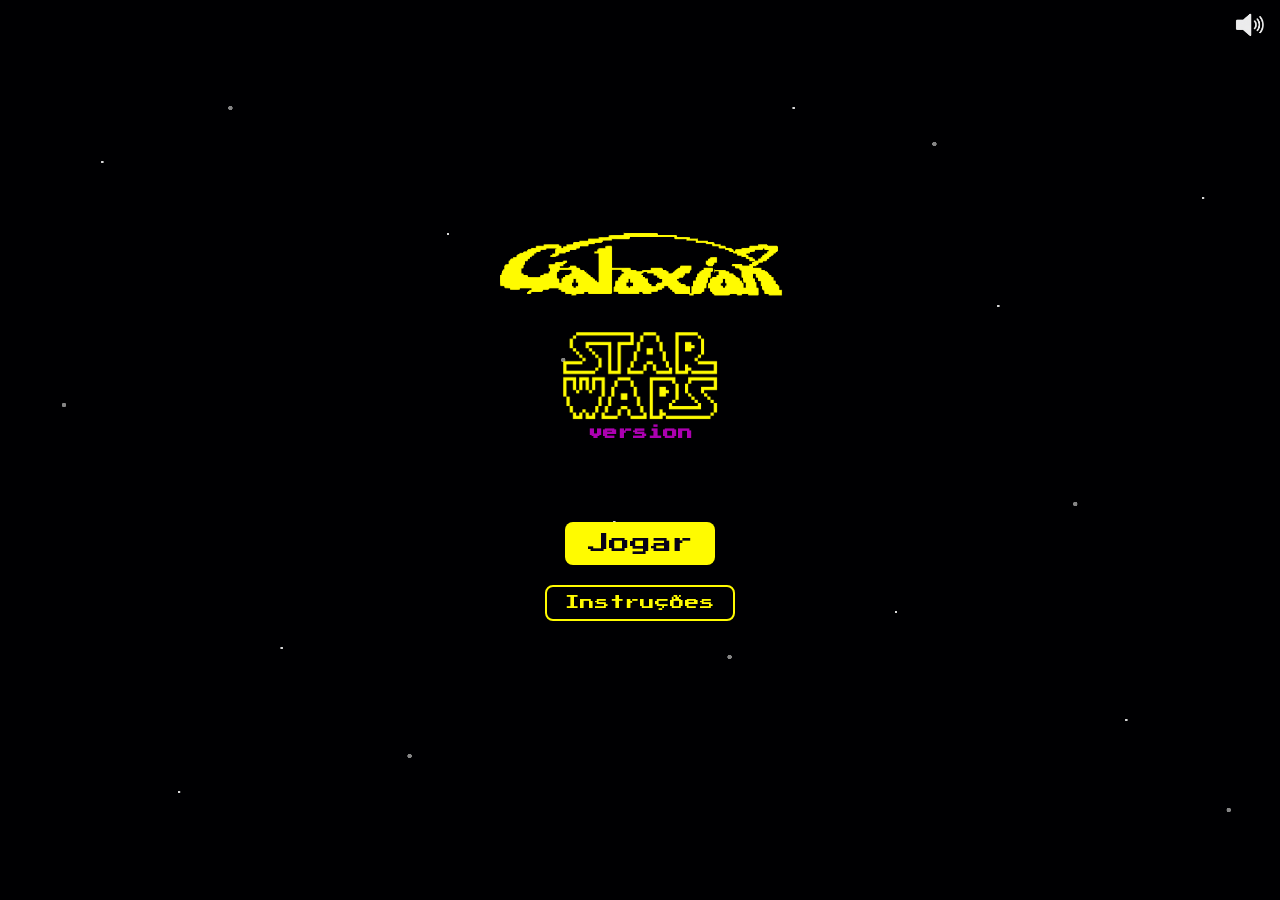
<file: index.html>
<!DOCTYPE html>
<html lang="pt-BR">
<head>
  <meta charset="UTF-8">
  <meta name="viewport" content="width=device-width, initial-scale=1.0">
  <title>Redirecionando...</title>
  <meta http-equiv="refresh" content="0; url=./menu/menu.html">
  <script>
    window.location.replace('./menu/menu.html');
  </script>
</head>
<body>
  <p>Redirecionando para o menu...</p>
  <p>Se nao redirecionar, <a href="./menu/menu.html">clique aqui</a>.</p>
</body>
</html>
</file>
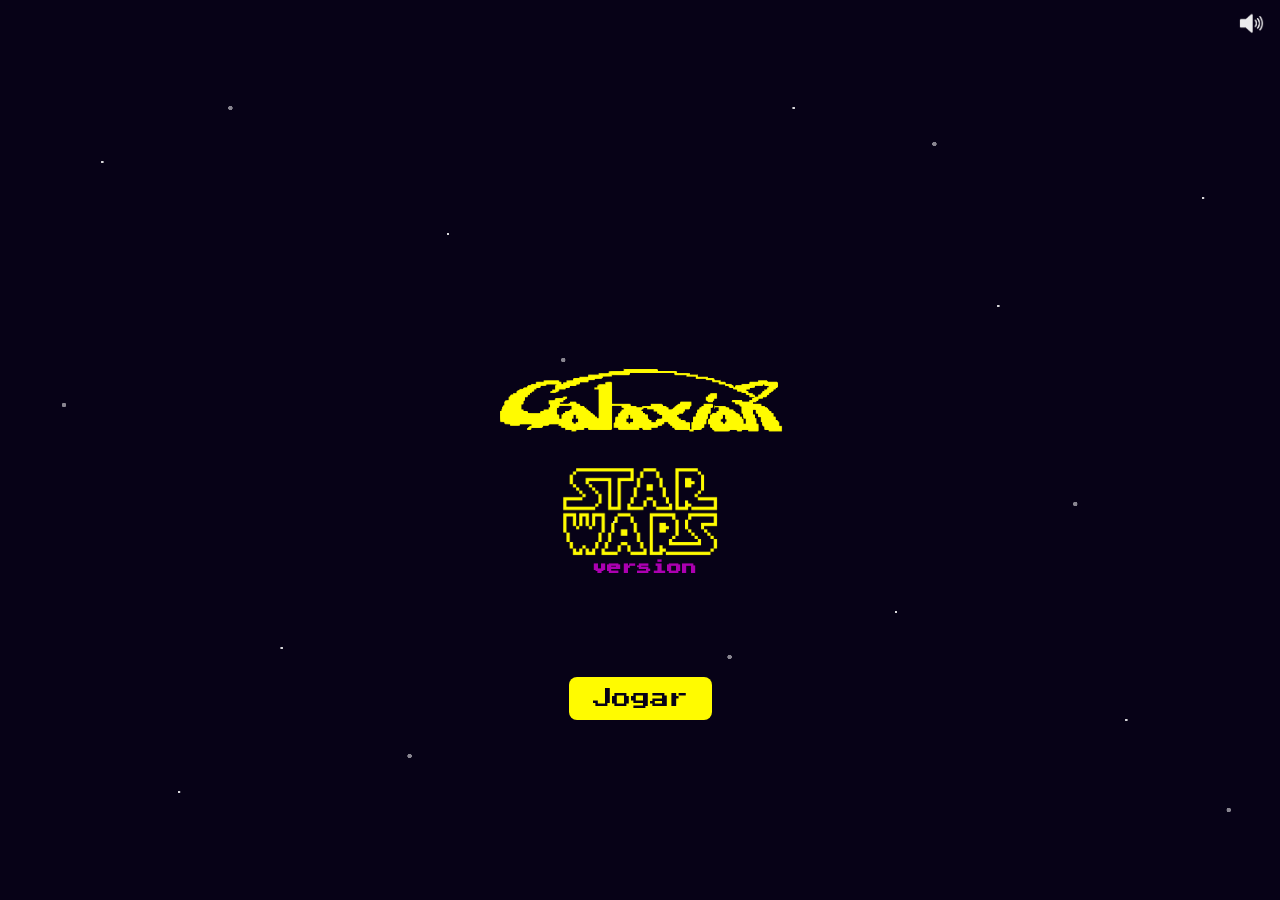
<file: menu/index.html>
<!DOCTYPE html>
<html lang="PT-BR">
<head>
    <meta charset="UTF-8">  
    <meta name="viewport" content="width=device-width, initial-scale=1.0">
    <meta name="author" content="AugustoOS">
    <title>MENU</title>
    <link rel="stylesheet" href="index_style.css">
    <script src="index.js" defer></script>
</head>
<body>
    <div class="menu-container">
        <div class="icon-row">
            <img src="../images/Galaxian_icon.png" alt="Galaxian Icon" class="galaxian-logo">
            <img src="../images/StarWars_icon.png" alt="Star Wars Icon" class="starwars-logo">
            <span class="icon-version">version</span>
        </div>
        <button class="but-start">
            <div>Jogar</div>
        </button>
    </div>
    <button id="mute-btn">
        <img id="mute-icon" src="../images/mute.png" alt="Mute">
    </button>
    <audio src="../sounds/Earl Vickers - Star Wars Theme (Atari 2600).mp3" autoplay loop></audio>
</body>
</html>
</file>
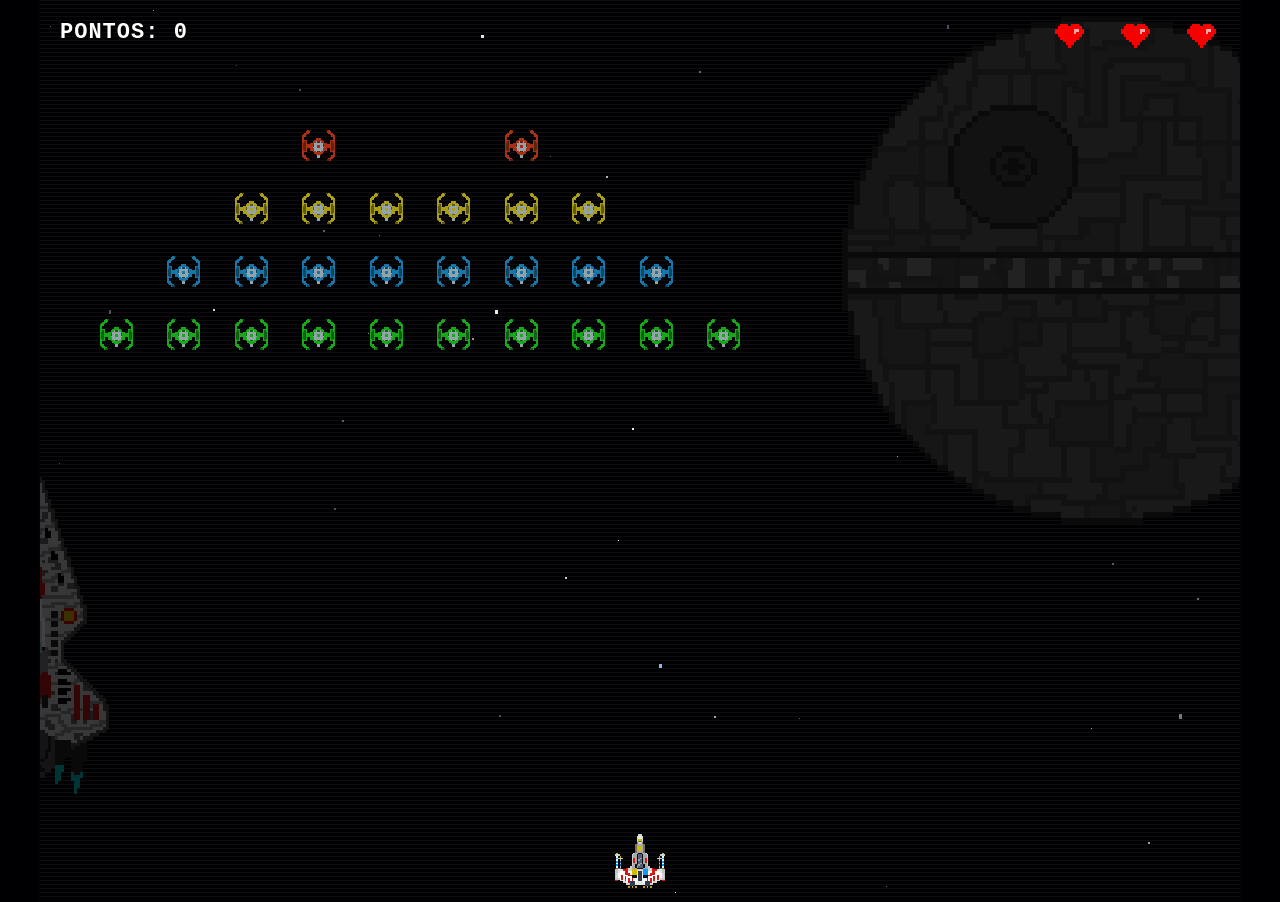
<file: game/game.html>
<!DOCTYPE html>
<html lang="PT-BR">
<head>
    <meta charset="UTF-8">  
    <meta name="viewport" content="width=device-width, initial-scale=1.0">
    <meta name="author" content="AugustoOS">
    <title>Galaxian</title>

    <link rel="stylesheet" href="game_style.css">
    <script src="../libs/math.js" defer></script>
    <script src="../libs/webgl.js" defer></script>
    <script src="game_structs.js" defer></script>
    <script src="game_boundary.js" defer></script>
    <script src="game_enemy_layout.js" defer></script>
    <script src="game_enemy_brakes.js" defer></script>
    <script src="game_player.js" defer></script>
    <script src="game_scoring.js" defer></script>
    <script src="game_enemy_collision.js" defer></script>
    <script src="game_background.js" defer></script>
    <script src="game.js" defer></script>
</head>
<body>
    <div class="game-frame">
        <div class="starfield" aria-hidden="true"></div>
        <img class="bg-art bg-deathstar" src="../images/deathstar.png">
        <img class="bg-art bg-star-destroyer" src="../images/star destroyer.png">
        <canvas class="canvas"></canvas>
        <img class="player-ship" src="../images/nave player.png">
        <img class="shot_player" src="../images/shot player.png">
        <img class="shot_enemy" src="../images/shot enemy.png">
        <img class="life-icon" src="../images/life point.png">
        <div class="score-board">PONTOS: <span class="score-value">0</span></div>
        <div class="lives-board"></div>
    </div>
</body>
</html>
</file>
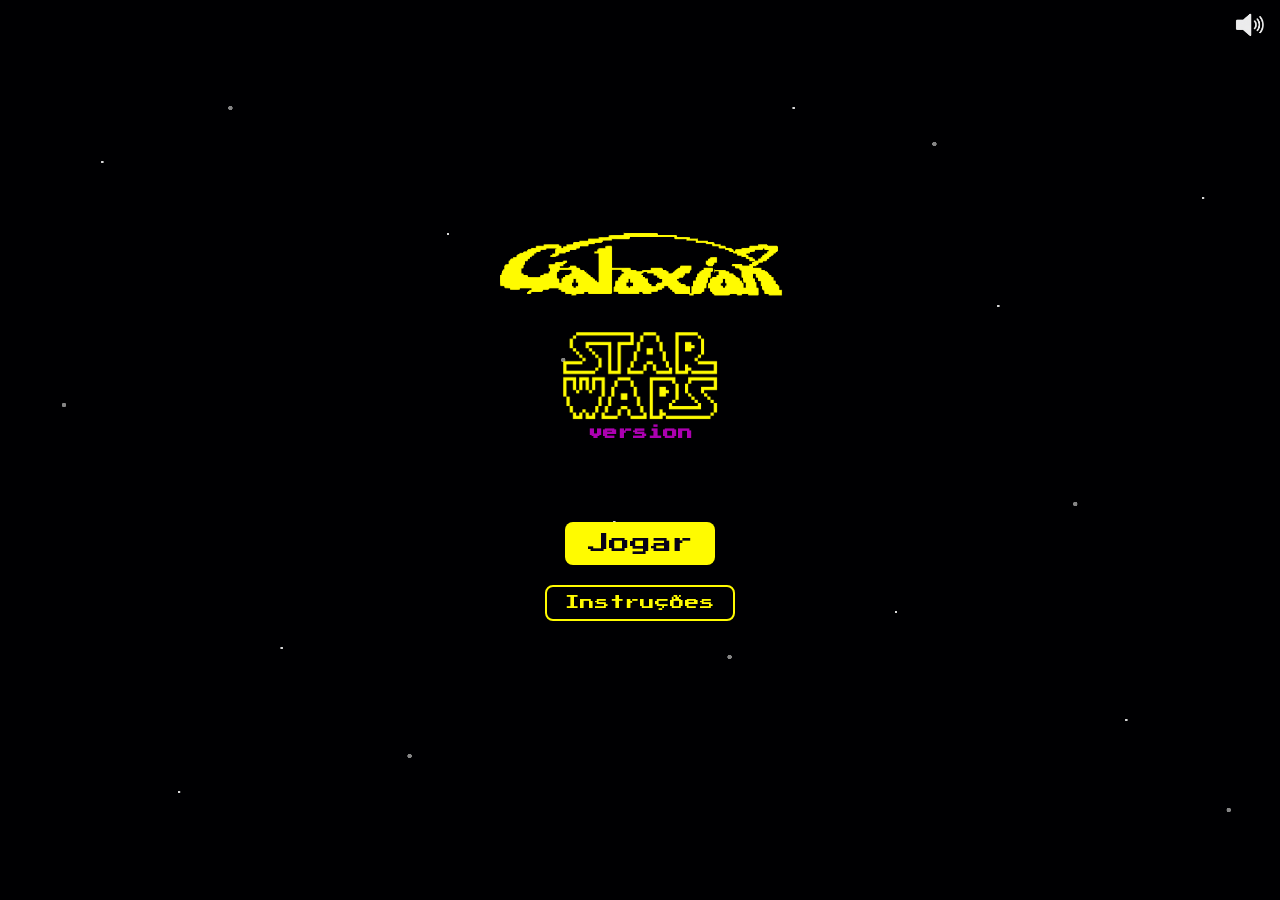
<file: menu/menu.html>
<!DOCTYPE html>
<html lang="PT-BR">
<head>
    <meta charset="UTF-8">  
    <meta name="viewport" content="width=device-width, initial-scale=1.0">
    <meta name="author" content="AugustoOS">
    <title>Galaxian - Menu</title>
    <link rel="stylesheet" href="menu_style.css">
    <script src="menu.js" defer></script>
</head>
<body>
    <div class="launch-sequence" aria-hidden="true" hidden>
        <img src="../images/star destroyer.png" alt="" class="launch-destroyer">
        <img src="../images/nave player.png" alt="" class="launch-player">
    </div>

    <div class="menu-container">
        <div class="icon-row">
            <img src="../images/Galaxian_icon.png" alt="Galaxian Icon" class="galaxian-logo">
            <img src="../images/StarWars_icon.png" alt="Star Wars Icon" class="starwars-logo">
            <span class="icon-version">version</span>
        </div>
        <div class="menu-buttons" id="menu-main">
            <button class="but-start" id="play-btn">
                <div>Jogar</div>
            </button>
            <button class="but-instructions" id="instructions-btn">
                <div>Instruções</div>
            </button>
        </div>

        <div class="menu-buttons menu-mode hidden" id="menu-mode" hidden>
            <button class="but-back" id="back-btn">← Voltar</button>
            <button class="but-start" id="arcade-btn">
                <div>Arcade</div>
            </button>
            <button class="but-campain" id="campain-btn">
                <div>Campanha </div>
                <div id="construction">(Em construção)</div>
            </button>
        </div>
    </div>

    <!-- Painel de Instruções -->
    <div class="instructions-overlay" id="instructions-overlay" hidden>
        <div class="instructions-panel">
            <button class="close-btn" id="close-instructions">✕</button>

            <h2 class="instructions-title">Como Jogar</h2>

            <div class="instructions-description">
                <p>
                    Derrote todas as naves inimigas antes que elas alcancem você. Cuidado com as formações de ataque — algumas naves mergulham em sua direção!
                </p>
            </div>

            <div class="keys-section">
                <h3 class="keys-title">Controles</h3>
                <div class="keys-grid">
                    <div class="key-item">
                        <img src="../images/left.png" alt="Seta Esquerda" class="key-img">
                        <span class="key-label">Mover<br>Esquerda</span>
                    </div>
                    <div class="key-item">
                        <img src="../images/right.png" alt="Seta Direita" class="key-img">
                        <span class="key-label">Mover<br>Direita</span>
                    </div>
                    <div class="key-item">
                        <img src="../images/space_type.png" alt="Espaço" class="key-img key-space">
                        <span class="key-label">Atirar</span>
                    </div>
                </div>
            </div>
        </div>
    </div>

    <button id="mute-btn">
        <img id="mute-icon" src="../images/mute.png" alt="Mute">
    </button>
    <audio src="../sounds/Earl Vickers - Star Wars Theme (Atari 2600).mp3" autoplay loop></audio>
</body>
</html>
</file>
<file: menu/index_style.css>
@import url('https://fonts.googleapis.com/css2?family=Press+Start+2P&display=swap');

@keyframes entrance {
    0% {
        transform: translate(-50%, 100vh);
        opacity: 1;
    }
    100% {
        transform: translate(-50%, -20vh);
        opacity: 1;
    }
}

body {
    margin: 0;
    display: flex;
    flex-direction: column;
    align-items: center;
    justify-content: start;
    min-height: 100vh;
    background: #070217;
    font-family: 'Press Start 2P', Arial, sans-serif;
    overflow: hidden;
    position: relative;
}

body::before,
body::after {
    content: '';
    position: fixed;
    inset: 0;
    pointer-events: none;
}

body::before {
    background-image:
        radial-gradient(circle at 8% 18%, #ffffff 0 1px, transparent 1.5px),
        radial-gradient(circle at 22% 72%, #ffffff 0 1px, transparent 1.5px),
        radial-gradient(circle at 35% 26%, #ffffff 0 1px, transparent 1.5px),
        radial-gradient(circle at 48% 58%, #ffffff 0 1px, transparent 1.5px),
        radial-gradient(circle at 62% 12%, #ffffff 0 1px, transparent 1.5px),
        radial-gradient(circle at 78% 34%, #ffffff 0 1px, transparent 1.5px),
        radial-gradient(circle at 88% 80%, #ffffff 0 1px, transparent 1.5px),
        radial-gradient(circle at 94% 22%, #ffffff 0 1px, transparent 1.5px),
        radial-gradient(circle at 14% 88%, #ffffff 0 1px, transparent 1.5px),
        radial-gradient(circle at 70% 68%, #ffffff 0 1px, transparent 1.5px);
    opacity: 0.85;
}

body::after {
    background-image:
        radial-gradient(circle at 5% 45%, rgba(255, 255, 255, 0.95) 0 2px, transparent 2.5px),
        radial-gradient(circle at 18% 12%, rgba(255, 255, 255, 0.95) 0 2px, transparent 2.5px),
        radial-gradient(circle at 32% 84%, rgba(255, 255, 255, 0.95) 0 2px, transparent 2.5px),
        radial-gradient(circle at 44% 40%, rgba(255, 255, 255, 0.95) 0 2px, transparent 2.5px),
        radial-gradient(circle at 57% 73%, rgba(255, 255, 255, 0.95) 0 2px, transparent 2.5px),
        radial-gradient(circle at 73% 16%, rgba(255, 255, 255, 0.95) 0 2px, transparent 2.5px),
        radial-gradient(circle at 84% 56%, rgba(255, 255, 255, 0.95) 0 2px, transparent 2.5px),
        radial-gradient(circle at 96% 90%, rgba(255, 255, 255, 0.95) 0 2px, transparent 2.5px);
    opacity: 0.55;
}

.menu-container {
    position: fixed;
    bottom: 0;
    left: 50%;
    display: flex;
    flex-direction: column;
    align-items: center;
    animation: entrance 5s cubic-bezier(0.25, 0.46, 0.45, 0.94) forwards;
    z-index: 1;
}

.icon-row {
    display: flex;
    flex-direction: column;
    gap: 5px;
    align-items: center;
    justify-content: center;
}

.galaxian-logo {
    width: 300px;
    height: auto;
}

.starwars-logo {
    margin-top: 20px;
    width: 160px;
    height: auto;
}

.icon-version {
    color: #ac00b1;
    font-size: 0.9rem;
    font-weight: bold;
    margin-left: 8px;
    font-family: 'Press Start 2P', 'Courier New', monospace;
    letter-spacing: 1px;
    transform: translateY(-2px);
    white-space: nowrap;
    right: 10px;
    z-index: 10;
    border: none;
    background: transparent;
    cursor: pointer;
}

#mute-btn {
    position: fixed;
    top: 10px;
    right: 10px;
    z-index: 10;
    border: none;
    background: transparent;
    cursor: pointer;
}

#mute-btn img {
    width: 25px;
    height: 25px;
    filter: invert(1);
}

.but-start {
    margin-top: 100px;
    padding: 12px 24px;
    font-size: 1.2rem;
    color: #070217;
    background: #FFFB00;
    border: none;
    border-radius: 8px;
    cursor: pointer;
    transition: background 0.3s ease, color 0.3s ease;
    font-family: 'Press Start 2P', Arial, sans-serif;
}
</file>
<file: game/game_style.css>
@import url('https://fonts.googleapis.com/css2?family=Press+Start+2P&display=swap');

html, body {
	width: 100%;
	height: 100%;
	margin: 0;
}

/* #000002 em vez de #000000 — preto puro some em alguns monitores, esse garante contraste */
body {
	display: flex;
	align-items: center;
	justify-content: center;
	overflow: hidden;
	background: #000002;
}

@keyframes gameFadeIn {
	0% {
		opacity: 0;
	}
	100% {
		opacity: 1;
	}
}

@keyframes gameDarken {
	0% {
		opacity: 0;
	}
	100% {
		opacity: 1;
	}
}

.game-frame {
	position: relative;
	/* min() faz o letterbox automatico: limita pela largura ou pela altura, o que apertar primeiro */
	width: min(100vw, calc(100vh * 4 / 3));
	height: min(100vh, calc(100vw * 3 / 4));
	aspect-ratio: 4 / 3;
	overflow: hidden;
	/* começa invisivel — a animacao gameFadeIn que revela */
	opacity: 0;
	animation: gameFadeIn 0.7s ease-out forwards;
	/* scanlines sutis sobre o fundo escuro, da aquela vibe de CRT */
	background:
		repeating-linear-gradient(
			180deg,
			rgba(255, 255, 255, 0.05) 0px,
			rgba(255, 255, 255, 0.05) 1px,
			transparent 1px,
			transparent 4px
		),
		#000002;
	border: 2px solid #020206;
}

/* overlay fixo que cobre a tela toda durante a transicao de saida — z-index alto pra ficar na frente de tudo */
.screen-transition-game {
	position: fixed;
	inset: 0;
	background: #000;
	z-index: 2000;
	/* invisivel por padrao, so aparece quando o JS adiciona a classe --active */
	opacity: 0;
	pointer-events: none;
}

.screen-transition-game--active {
	animation: gameDarken 1s ease forwards;
}

.starfield {
	position: absolute;
	inset: 0;
	overflow: hidden;
	pointer-events: none;
	z-index: 2;
	background: transparent;
}


@keyframes bg-float {
	0%   { transform: translate(0px, 0px); }
	25%  { transform: translate(5px, -4px); }
	50%  { transform: translate(0px, -8px); }
	75%  { transform: translate(-5px, -4px); }
	100% { transform: translate(0px, 0px); }
}

.bg-art {
	position: absolute;
	pointer-events: none;
	image-rendering: pixelated;
	filter: brightness(0.37) contrast(1.05);
	z-index: 3;
	animation: bg-float 9s ease-in-out infinite;
}

.bg-deathstar {
	width: clamp(360px, 84vmin, 780px);
	height: auto;
	top: -12%;
	right: -20%;
	animation-delay: 0s;
}

/* animation-delay negativo faz a animacao comecar no meio — os dois objetos ficam fora de fase */
.bg-star-destroyer {
	width: clamp(200px, 54vmin, 410px);
	height: auto;
	bottom: 10%;
	left: -18%;
	animation-delay: -4.5s;
}

.star {
	position: absolute;
	/* tamanho e cor vem do JS via custom properties — cada estrela tem o seu proprio valor */
	width: var(--star-w, 2px);
	height: var(--star-h, 2px);
	background: var(--star-color, #dfe8ff);
	opacity: 0.8;
	image-rendering: pixelated;
	/* avisa o browser pra criar camada separada — evita repaint a cada frame do loop de animacao */
	will-change: transform, opacity;
}

.canvas {
	position: absolute;
	inset: 0;
	display: block;
	width: 100%;
	height: 100%;
	pointer-events: none;
	z-index: 5;
	background: transparent;
}

.player-ship {
	position: absolute;
	left: 50%;
	bottom: 24px;
	transform: translateX(-50%);
	width: clamp(16px, 5vmin, 48px);
	height: auto;
	pointer-events: none;
	image-rendering: pixelated;
	z-index: 5;
}

.shot_player {
	position: absolute;
	left: 0;
	top: 0;
	width: clamp(8px, 1.6%, 14px);
	height: auto;
	display: none;
	pointer-events: none;
	image-rendering: pixelated;
	z-index: 5;
}


.shot_enemy {
	position: absolute;
	left: 0;
	top: 0;
	width: 32px;
	height: auto;
	object-fit: contain;
	display: none;
	pointer-events: none;
	image-rendering: pixelated;
	z-index: 4;
}

.enemy-ship {
	position: absolute;
	width: clamp(30px, 5vmin, 60px);
	height: auto;
	pointer-events: none;
	image-rendering: pixelated;
	z-index: 4;
}


.score-board {
	position: absolute;
	top: clamp(20px, 0.8vmin, 40px);
	left: clamp(20px, 0.8vmin, 40px);
	color: #fff;
	font-family: 'Lucida Console', Monaco, monospace;
	font-size: clamp(10px, 2.5vmin, 22px);
	font-weight: 700;
	letter-spacing: 1px;
	text-shadow: 2px 2px 0 rgba(0, 0, 0, 0.95);
	z-index: 6;
	user-select: none;
}


.lives-board {
	position: absolute;
	top: clamp(3px, 0.8vmin, 8px);
	right: clamp(3px, 0.8vmin, 8px);
	display: flex;
	align-items: center;
	justify-content: flex-end;
	gap: clamp(3px, 0.8vmin, 8px);
	/* min-width fixo pra 3 icones — evita o placar pular de tamanho quando perde vida */
	min-width: calc(clamp(42px, 9.6vmin, 90px) * 3 + clamp(3px, 0.8vmin, 8px) * 2);
	z-index: 6;
	user-select: none;
}

.life-icon {
	width: clamp(42px, 9.6vmin, 90px);
	height: auto;
	image-rendering: pixelated;
	display: block;
	margin: -5%; /* sobreposicao leve entre icones, efeito de pilha */
}

.life-count {
	color: #fff;
	font-family: 'Press Start 2P', 'Lucida Console', monospace;
	font-size: clamp(8px, 2vmin, 18px);
	font-weight: 700;
	text-shadow: 2px 2px 0 rgba(0, 0, 0, 0.95);
	line-height: 1;
}


/* overlay fica no DOM mas invisivel — o JS adiciona --visible pra fazer o fade in */
.game-over-overlay {
	position: absolute;
	inset: 0;
	display: flex;
	align-items: center;
	justify-content: center;
	background: rgba(0, 0, 2, 0.82);
	z-index: 10;
	opacity: 0;
	transition: opacity 0.35s ease;
	pointer-events: none; /* bloqueado enquanto invisivel, habilitado junto com --visible */
}

.game-over-overlay--visible {
	opacity: 1;
	pointer-events: auto;
}

.game-over-box {
	display: flex;
	flex-direction: column;
	align-items: center;
	gap: clamp(12px, 2.8vmin, 26px);
	padding: clamp(24px, 5vmin, 52px) clamp(30px, 7vmin, 72px);
	background: #08021a;
	border: 2px solid #FFFB00;
	border-radius: 10px;
	box-shadow:
		0 0 32px rgba(255, 251, 0, 0.12),
		0 0 80px rgba(0, 0, 0, 0.7),
		inset 0 0 30px rgba(0, 0, 0, 0.5);
}

.game-over-title {
	margin: 0;
	color: #FFFB00;
	font-family: 'Press Start 2P', monospace;
	font-size: clamp(14px, 4vmin, 38px);
	letter-spacing: 3px;
	text-shadow:
		0 0 14px rgba(255, 251, 0, 0.55),
		2px 2px 0 rgba(0, 0, 0, 0.95);
}

.game-over-score {
	margin: 0;
	color: #ac00b1;
	font-family: 'Press Start 2P', monospace;
	font-size: clamp(8px, 1.8vmin, 16px);
	letter-spacing: 2px;
}

.game-over-score-value {
	color: #fff;
}

.game-over-buttons {
	display: flex;
	flex-direction: column;
	gap: clamp(10px, 1.8vmin, 18px);
	margin-top: clamp(6px, 1vmin, 12px);
	width: 100%;
}

.game-over-btn--primary {
	padding: clamp(8px, 1.2vmin, 14px) clamp(16px, 2.5vmin, 28px);
	font-size: clamp(7px, 1.4vmin, 13px);
	color: #070217;
	background: #FFFB00;
	border: none;
	border-radius: 8px;
	cursor: pointer;
	font-family: 'Press Start 2P', monospace;
	letter-spacing: 1px;
	transition: background 0.2s ease, transform 0.1s ease;
	text-align: center;
}

.game-over-btn--primary:hover,
.game-over-btn--primary:focus {
	background: #ffe600;
	transform: scale(1.04);
	outline: none;
}

.game-over-btn--secondary {
	padding: clamp(8px, 1.2vmin, 14px) clamp(16px, 2.5vmin, 28px);
	font-size: clamp(7px, 1.4vmin, 13px);
	color: #FFFB00;
	background: transparent;
	border: 2px solid #FFFB00;
	border-radius: 8px;
	cursor: pointer;
	font-family: 'Press Start 2P', monospace;
	letter-spacing: 1px;
	transition: background 0.2s ease, transform 0.1s ease;
	text-align: center;
}

.game-over-btn--secondary:hover,
.game-over-btn--secondary:focus {
	background: rgba(255, 251, 0, 0.1);
	transform: scale(1.04);
	outline: none;
}


/* mesmo esquema do game-over — invisivel por padrao, JS adiciona --visible */
.pause-overlay {
	position: absolute;
	inset: 0;
	display: flex;
	align-items: center;
	justify-content: center;
	background: rgba(0, 0, 2, 0.82);
	z-index: 10;
	opacity: 0;
	transition: opacity 0.35s ease;
	pointer-events: none;
}

.pause-overlay--visible {
	opacity: 1;
	pointer-events: auto;
}

.pause-box {
	display: flex;
	flex-direction: column;
	align-items: center;
	gap: clamp(12px, 2.8vmin, 26px);
	padding: clamp(24px, 5vmin, 52px) clamp(30px, 7vmin, 72px);
	background: #08021a;
	border: 2px solid #FFFB00;
	border-radius: 10px;
	box-shadow:
		0 0 32px rgba(255, 251, 0, 0.12),
		0 0 80px rgba(0, 0, 0, 0.7),
		inset 0 0 30px rgba(0, 0, 0, 0.5);
}

.pause-title {
	margin: 0;
	color: #FFFB00;
	font-family: 'Press Start 2P', monospace;
	font-size: clamp(14px, 4vmin, 38px);
	letter-spacing: 3px;
	text-shadow:
		0 0 14px rgba(255, 251, 0, 0.55),
		2px 2px 0 rgba(0, 0, 0, 0.95);
}

.pause-buttons {
	display: flex;
	flex-direction: column;
	gap: clamp(10px, 1.8vmin, 18px);
	margin-top: clamp(6px, 1vmin, 12px);
	width: 100%;
}

.pause-btn--primary {
	padding: clamp(8px, 1.2vmin, 14px) clamp(16px, 2.5vmin, 28px);
	font-size: clamp(7px, 1.4vmin, 13px);
	color: #070217;
	background: #FFFB00;
	border: none;
	border-radius: 8px;
	cursor: pointer;
	font-family: 'Press Start 2P', monospace;
	letter-spacing: 1px;
	transition: background 0.2s ease, transform 0.1s ease;
	text-align: center;
}

.pause-btn--primary:hover,
.pause-btn--primary:focus {
	background: #ffe600;
	transform: scale(1.04);
	outline: none;
}

.pause-btn--secondary {
	padding: clamp(8px, 1.2vmin, 14px) clamp(16px, 2.5vmin, 28px);
	font-size: clamp(7px, 1.4vmin, 13px);
	color: #FFFB00;
	background: transparent;
	border: 2px solid #FFFB00;
	border-radius: 8px;
	cursor: pointer;
	font-family: 'Press Start 2P', monospace;
	letter-spacing: 1px;
	transition: background 0.2s ease, transform 0.1s ease;
	text-align: center;
}

.pause-btn--secondary:hover,
.pause-btn--secondary:focus {
	background: rgba(255, 251, 0, 0.1);
	transform: scale(1.04);
	outline: none;
}
</file>
<file: menu/menu_style.css>
@import url('https://fonts.googleapis.com/css2?family=Press+Start+2P&display=swap');

/* sobe o menu de baixo pra cima como se estivesse chegando de fora da tela */
@keyframes entrance {
    0% {
        transform: translate(-50%, 100vh);
        opacity: 1;
    }
    100% {
        transform: translate(-50%, -50%);
        opacity: 1;
    }
}

@keyframes overlayFadeIn {
    0% { opacity: 0; }
    100% { opacity: 1; }
}

/* painel de instrucoes entra com um leve overshoot (scale 0.95 -> 1) */
@keyframes panelSlideIn {
    0% {
        transform: translateY(40px) scale(0.95);
        opacity: 0;
    }
    100% {
        transform: translateY(0) scale(1);
        opacity: 1;
    }
}

/* screenDarken: fade pra preto ao sair. screenReveal: desfaz o preto ao entrar na pagina */
@keyframes screenDarken {
    0% { opacity: 0; }
    100% { opacity: 1; }
}

@keyframes screenReveal {
    0% { opacity: 1; }
    100% { opacity: 0; }
}



/* font-size base no html pra poder usar rem escalavel em todo o menu */
html {
    font-size: clamp(32px, 2vmin, 48px);
}

body {
    margin: 0;
    display: flex;
    flex-direction: column;
    align-items: center;
    justify-content: start;
    min-height: 100vh;
    background: #000002;
    font-family: 'Press Start 2P', Arial, sans-serif;
    overflow: hidden;
    position: relative;
}

/* sequencia de animacao de lancamento — invisivel por padrao, JS ativa adicionando .arcade-launching no body */
.launch-sequence {
    position: fixed;
    inset: 0;
    pointer-events: none;
    opacity: 0;
    z-index: 150;
}

.launch-destroyer {
    position: absolute;
    width: clamp(360px, 50vmin, 680px);
    left: clamp(-120px, -9vmin, -60px);
    top: clamp(160px, 28vh, 320px);
    image-rendering: pixelated;
    filter: brightness(0.75);
    opacity: 0;
}

.launch-player {
    position: absolute;
    width: clamp(58px, 8vmin, 108px);
    left: clamp(120px, 16vmin, 250px);
    top: clamp(150px, 38vh, 300px);
    transform-origin: center;
    image-rendering: pixelated;
    opacity: 0;
}

@keyframes launchDestroyerDrift {
    0% {
        transform: translateX(-42vw) translateY(0) rotate(-8deg);
        filter: brightness(0.5);
        opacity: 0;
    }
    22% {
        transform: translateX(0vw) translateY(0.4vh) rotate(-8deg);
        filter: brightness(0.76);
        opacity: 1;
    }
    100% {
        transform: translateX(-5vw) translateY(1.2vh) rotate(-8deg);
        filter: brightness(0.58);
        opacity: 1;
    }
}

@keyframes launchPlayerRun {
    0% {
        transform: translate(0, 0) rotate(-9deg) scale(1);
        opacity: 1;
    }
    15% {
        transform: translate(8vw, -0.8vh) rotate(-8deg) scale(1);
        opacity: 1;
    }
    45% {
        transform: translate(36vw, -4vh) rotate(-9deg) scale(1);
        opacity: 1;
    }
    70% {
        transform: translate(52vw, -11vh) rotate(8deg) scale(1);
        opacity: 1;
    }
    100% {
        transform: translate(90vw, 50vh) rotate(18deg) scale(1);
        opacity: 0;
    }
}

body.arcade-launching .launch-sequence {
    opacity: 1;
}

body.arcade-launching .launch-destroyer {
    /* duracao e delay vem de CSS vars setadas pelo JS pra sincronizar com o audio */
    animation: launchDestroyerDrift var(--launch-duration, 2.8s) linear forwards;
}

body.arcade-launching .launch-player {
    animation: launchPlayerRun var(--launch-player-duration, 1.4s) cubic-bezier(0.2, 0.8, 0.2, 1) var(--launch-player-delay, 1.1s) forwards;
}

/* overlay de transicao — .active escurece, .reveal clareia (usado ao voltar pro menu) */
.screen-transition {
    position: fixed;
    inset: 0;
    background: #000;
    z-index: 999;
    opacity: 0;
    pointer-events: none;
}

.screen-transition.active {
    animation: screenDarken 1s ease forwards;
}

.screen-transition.reveal {
    opacity: 1;
    animation: screenReveal 0.5s ease forwards;
}

/* estrelas estaticas no fundo via pseudo-elementos — duas camadas com tamanhos diferentes pra dar profundidade */
body::before,
body::after {
    content: '';
    position: fixed;
    inset: 0;
    pointer-events: none;
}

body::before {
    background-image:
        radial-gradient(circle at 8% 18%, #ffffff 0 1px, transparent 1.5px),
        radial-gradient(circle at 22% 72%, #ffffff 0 1px, transparent 1.5px),
        radial-gradient(circle at 35% 26%, #ffffff 0 1px, transparent 1.5px),
        radial-gradient(circle at 48% 58%, #ffffff 0 1px, transparent 1.5px),
        radial-gradient(circle at 62% 12%, #ffffff 0 1px, transparent 1.5px),
        radial-gradient(circle at 78% 34%, #ffffff 0 1px, transparent 1.5px),
        radial-gradient(circle at 88% 80%, #ffffff 0 1px, transparent 1.5px),
        radial-gradient(circle at 94% 22%, #ffffff 0 1px, transparent 1.5px),
        radial-gradient(circle at 14% 88%, #ffffff 0 1px, transparent 1.5px),
        radial-gradient(circle at 70% 68%, #ffffff 0 1px, transparent 1.5px);
    opacity: 0.85;
}

body::after {
    background-image:
        radial-gradient(circle at 5% 45%, rgba(255, 255, 255, 0.95) 0 2px, transparent 2.5px),
        radial-gradient(circle at 18% 12%, rgba(255, 255, 255, 0.95) 0 2px, transparent 2.5px),
        radial-gradient(circle at 32% 84%, rgba(255, 255, 255, 0.95) 0 2px, transparent 2.5px),
        radial-gradient(circle at 44% 40%, rgba(255, 255, 255, 0.95) 0 2px, transparent 2.5px),
        radial-gradient(circle at 57% 73%, rgba(255, 255, 255, 0.95) 0 2px, transparent 2.5px),
        radial-gradient(circle at 73% 16%, rgba(255, 255, 255, 0.95) 0 2px, transparent 2.5px),
        radial-gradient(circle at 84% 56%, rgba(255, 255, 255, 0.95) 0 2px, transparent 2.5px),
        radial-gradient(circle at 96% 90%, rgba(255, 255, 255, 0.95) 0 2px, transparent 2.5px);
    opacity: 0.55;
}

.menu-container {
    position: fixed;
    bottom: 0;
    top: 50%;
    left: 50%;
    display: flex;
    flex-direction: column;
    align-items: center;
    /* cubic-bezier customizado da aquela desacelerada suave no final da entrada */
    animation: entrance 4s cubic-bezier(0.25, 0.46, 0.45, 0.94) forwards;
    z-index: 1;
}

.icon-row {
    display: flex;
    flex-direction: column;
    gap: 0.2rem;
    align-items: center;
    justify-content: center;
}

.galaxian-logo {
    width: clamp(300px, 28vmin, 600px);
    height: auto;
}

.starwars-logo {
    margin-top: 2vmin;
    width: clamp(160px, 15vmin, 320px);
    height: auto;
}

.icon-version {
    color: #ac00b1;
    font-size: clamp(0.45rem, 1vmin, 0.9rem);
    font-weight: bold;
    font-family: 'Press Start 2P', 'Courier New', monospace;
    letter-spacing: 1px;
    transform: translateY(-2px);
    white-space: nowrap;
    right: 10px;
    z-index: 10;
    border: none;
    background: transparent;
    cursor: pointer;
}

.menu-buttons {
    display: flex;
    flex-direction: column;
    align-items: center;
    gap: clamp(20px, 1.5vmin, 40px);
    margin-top: clamp(80px, 2vmin, 160px);
    margin-bottom: clamp(20px, 3.5vmin, 48px);
}

.but-start {
    padding: clamp(8px, 1.2vmin, 14px) clamp(16px, 2.5vmin, 28px);
    font-size: clamp(0.65rem, 1.4vmin, 1.2rem);
    color: #070217;
    background: #FFFB00;
    border: none;
    border-radius: 8px;
    cursor: pointer;
    transition: background 0.3s ease, color 0.3s ease, transform 0.1s ease;
    font-family: 'Press Start 2P', Arial, sans-serif;
}

.but-start:hover {
    background: #ffe600;
    transform: scale(1.04);
}

.but-campain {
    padding: clamp(8px, 1.2vmin, 14px) clamp(16px, 2.5vmin, 28px);
    font-size: clamp(0.65rem, 1.4vmin, 1.2rem);
    color: #FFFB00;
    background: transparent;
    border: 2px solid #FFFB00;
    border-radius: 8px;
    cursor: pointer;
    font-family: 'Press Start 2P', Arial, sans-serif;
    transition: background 0.2s ease, color 0.2s ease, transform 0.1s ease;
}

.but-campain:hover {
    background: #FFFB0022;
    transform: scale(1.04);
}

#construction {
    font-size: clamp(0.25rem, 0.5vmin, 0.45rem);
    color: #ac00b1;
    margin-top: 4px;
    font-family: 'Press Start 2P', Arial, sans-serif;
}

.but-back {
    background: transparent;
    border: none;
    color: #ac00b1;
    font-size: clamp(0.4rem, 0.8vmin, 0.6rem);
    font-family: 'Press Start 2P', Arial, sans-serif;
    cursor: pointer;
    letter-spacing: 1px;
    transition: color 0.2s;
}

.but-back:hover {
    color: #aaa;
}

.hidden {
    display: none !important;
}

[hidden] {
    display: none !important;
}

@keyframes fadeSwap {
    0%   { opacity: 0; transform: translateY(8px); }
    100% { opacity: 1; transform: translateY(0); }
}

/* troca entre modos do menu (arcade/campanha) com fade rapido pra nao parecer corte seco */
.menu-mode {
    animation: fadeSwap 0.25s ease forwards;
}

.but-instructions {
    padding: clamp(6px, 1vmin, 12px) clamp(12px, 2vmin, 22px);
    font-size: clamp(0.45rem, 0.9vmin, 0.8rem);
    color: #FFFB00;
    background: transparent;
    border: 2px solid #FFFB00;
    border-radius: 8px;
    cursor: pointer;
    font-family: 'Press Start 2P', Arial, sans-serif;
    letter-spacing: 1px;
    transition: background 0.2s ease, color 0.2s ease, transform 0.1s ease;
}

.but-instructions:hover {
    background: #FFFB0022;
    transform: scale(1.04);
}


#mute-btn {
    position: fixed;
    top: clamp(6px, 1vmin, 14px);
    right: clamp(6px, 1vmin, 14px);
    z-index: 10;
    border: none;
    background: transparent;
    cursor: pointer;
}

#mute-btn img {
    width: clamp(30px, 2.5vmin, 56px);
    height: clamp(30px, 2.5vmin, 56px);
    filter: invert(1);
}

.instructions-overlay {
    display: none;
    position: fixed;
    inset: 0;
    background: rgba(0, 0, 2, 0.88);
    z-index: 100;
    align-items: center;
    justify-content: center;
}

/* display:none nao anima, entao a classe .active troca pra flex e dispara o fade */
.instructions-overlay.active {
    display: flex;
    animation: overlayFadeIn 0.25s ease forwards;
}

.instructions-panel {
    position: relative;
    background: #08021a;
    border: 2px solid #FFFB00;
    border-radius: 12px;
    padding: clamp(24px, 4vmin, 44px) clamp(20px, 3.5vmin, 40px);
    max-width: clamp(300px, 50vmin, 540px);
    width: 90%;
    box-shadow: none;
    /* cubic-bezier(0.34, 1.56, ...) tem overshoot > 1 — da o efeito de quicar levemente ao abrir */
    animation: panelSlideIn 0.3s cubic-bezier(0.34, 1.56, 0.64, 1) forwards;
    font-family: 'Press Start 2P', Arial, sans-serif;
}

.close-btn {
    position: absolute;
    top: clamp(10px, 1.5vmin, 16px);
    right: clamp(10px, 1.5vmin, 18px);
    background: transparent;
    border: 1px solid #ac00b1;
    color: #ac00b1;
    font-size: clamp(0.5rem, 1vmin, 0.85rem);
    width: clamp(22px, 3vmin, 32px);
    height: clamp(22px, 3vmin, 32px);
    border-radius: 4px;
    cursor: pointer;
    display: flex;
    align-items: center;
    justify-content: center;
    font-family: 'Press Start 2P', Arial, sans-serif;
    transition: background 0.2s, color 0.2s;
    line-height: 1;
    padding: 0;
}

.close-btn:hover {
    background: #ac00b1;
    color: #fff;
}

.instructions-title {
    color: #FFFB00;
    font-size: clamp(0.6rem, 1.2vmin, 1rem);
    text-align: center;
    margin: 0 0 clamp(14px, 2.5vmin, 28px);
    letter-spacing: 2px;
}

.instructions-description {
    color: #cccccc;
    font-size: clamp(0.4rem, 0.75vmin, 0.65rem);
    line-height: 1.9;
    margin-bottom: clamp(16px, 2.5vmin, 30px);
    text-align: center;
    font-family: 'Press Start 2P', Arial, sans-serif;
}

.instructions-description p {
    margin: 0;
}

.keys-title {
    color: #ac00b1;
    font-size: clamp(0.4rem, 0.8vmin, 0.7rem);
    text-align: center;
    margin: 0 0 clamp(12px, 2vmin, 22px);
    letter-spacing: 2px;
    text-transform: uppercase;
}

.keys-grid {
    display: flex;
    align-items: flex-end;
    justify-content: center;
    gap: clamp(14px, 2.5vmin, 28px);
    flex-wrap: wrap;
}

.key-item {
    display: flex;
    flex-direction: column;
    align-items: center;
    gap: clamp(6px, 1vmin, 12px);
}

.key-img {
    image-rendering: pixelated;
    width: clamp(36px, 6vmin, 60px);
    height: auto;
}

.key-space {
    width: clamp(52px, 8.5vmin, 86px);
}

.key-label {
    color: #aaaaaa;
    font-size: clamp(0.35rem, 0.6vmin, 0.52rem);
    text-align: center;
    line-height: 1.7;
    font-family: 'Press Start 2P', Arial, sans-serif;
    letter-spacing: 1px;
}
</file>
